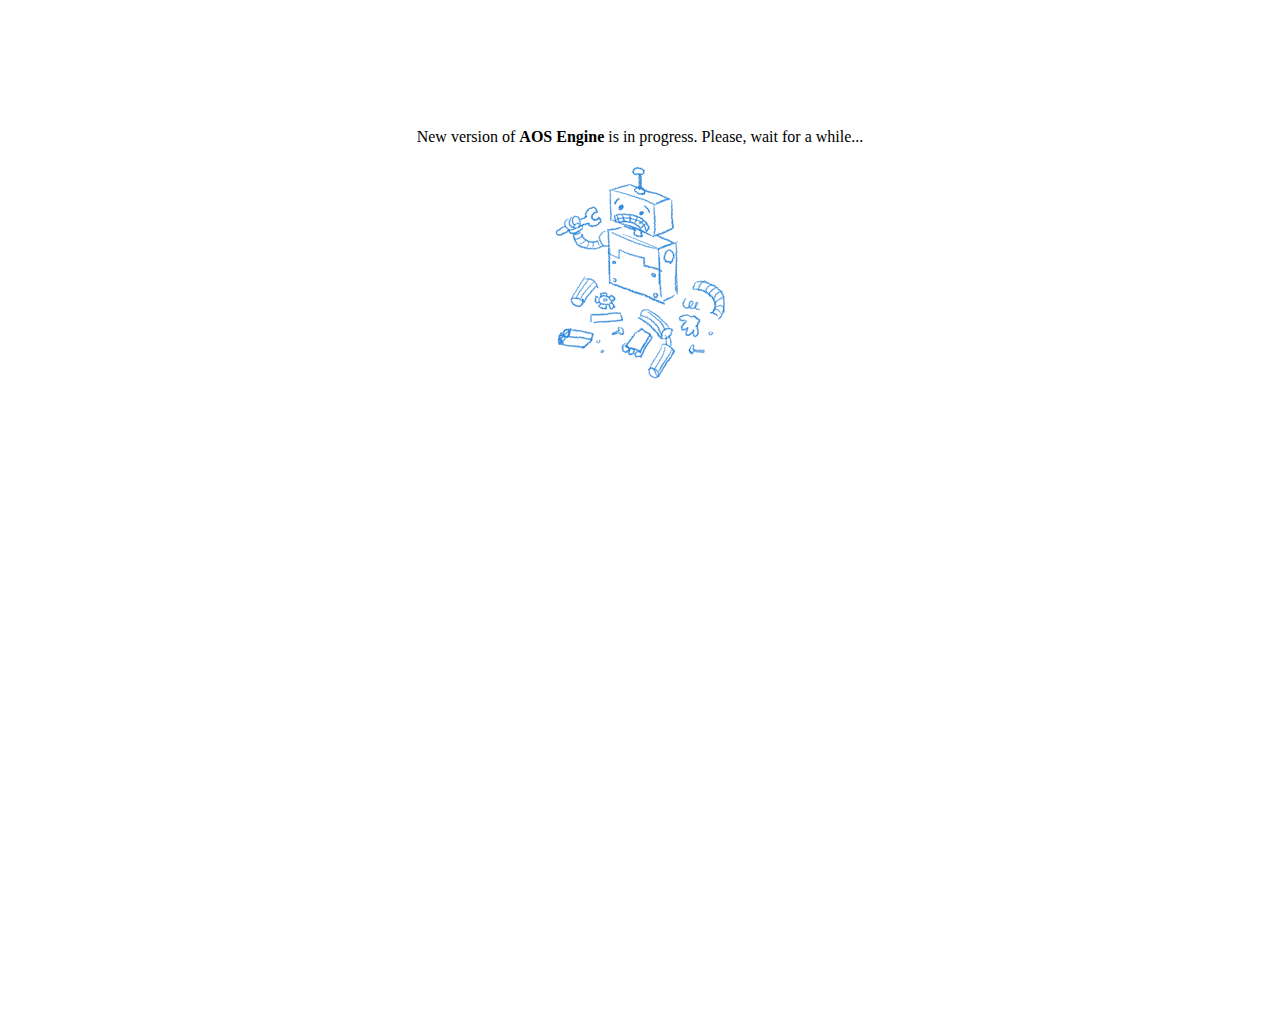
<file: wip/index.html>
<!doctype html>
<!-- The DOCTYPE declaration above will set the    -->
<!-- browser's rendering engine into               -->
<!-- "Standards Mode". Replacing this declaration  -->
<!-- with a "Quirks Mode" doctype may lead to some -->
<!-- differences in layout.                        -->

<html>
<head>
    <meta http-equiv="content-type" content="text/html; charset=UTF-8">
    <link rel="icon" href="img/favicon.ico" />
	 <link type="text/css" rel="stylesheet" href="workinprogress.css">
    <title>AOS engine</title>
</head>
<body>
<div id="container">
	<div id="announcement">New version of <b>AOS Engine</b> is in progress. Please, wait for a while...</div>
   <div id="header"><img src="img/robot.png"/></div>
   </div>
</body>
</html>
</file>
<file: wip/workinprogress.css>
html,
body {
    margin:0;
    padding:0;
    bottom: 0;
    height:100%;
    text-align: center;
    align:center;
}

#container {
    text-align: center;
    align: center;
    min-height:100%;
    position:relative;
    padding-top: 10%;
}

#announcement{

}
	
#header{

    padding-top: 20px;
    
}
</file>
